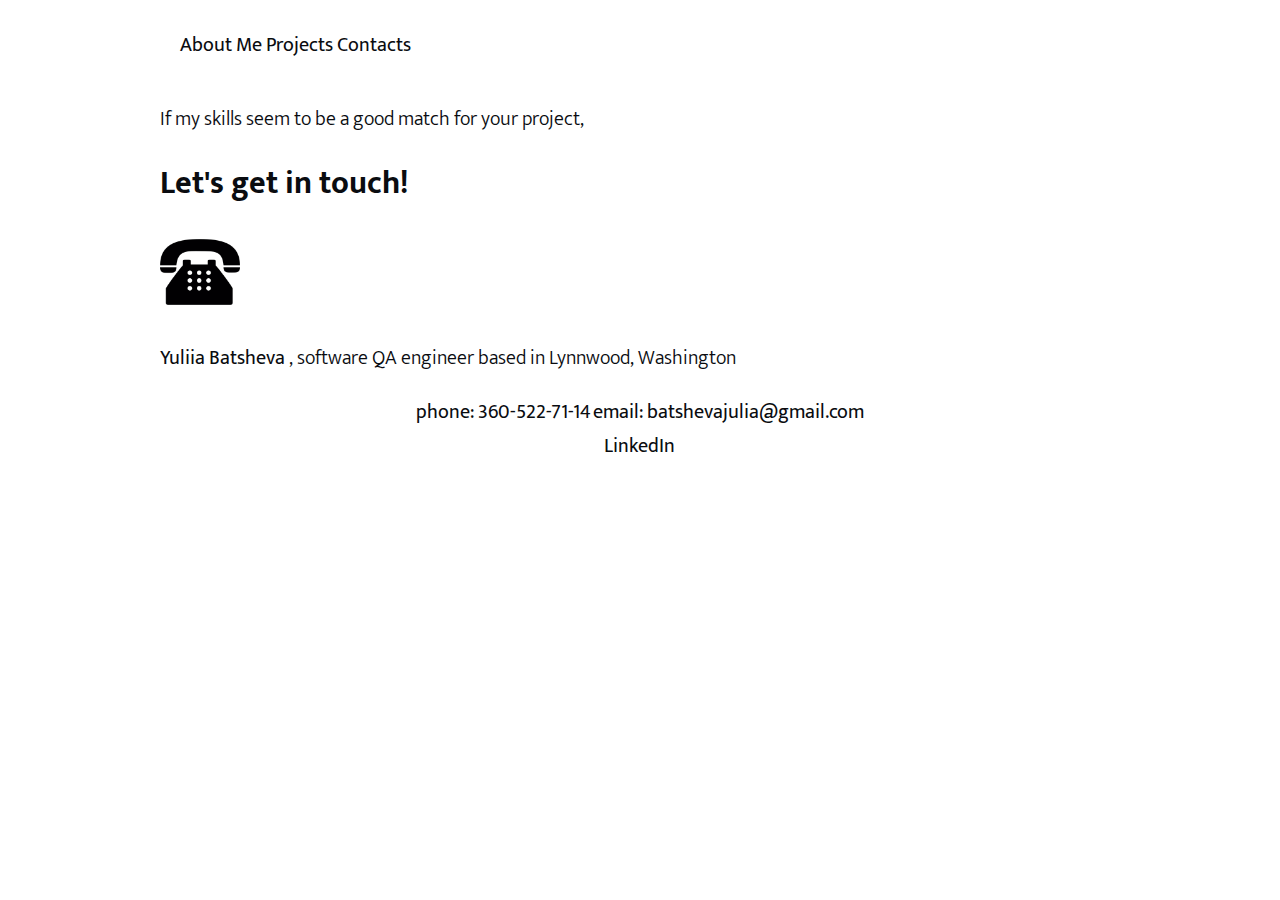
<file: contacts.html>
<!DOCTYPE html>
<html lang="en">
  <head>
    <meta charset="UTF-8" />
    <meta http-equiv="X-UA-Compatible" content="IE=edge" />
    <meta name="viewport" content="width=device-width, initial-scale=1.0" />

    <link rel="preconnect" href="https://fonts.googleapis.com" />
    <link rel="preconnect" href="https://fonts.gstatic.com" crossorigin />

    <link
      href="https://fonts.googleapis.com/css2?family=Mukta:wght@200;300;400;500;600&display=swap"
      rel="stylesheet"
    />

    <script
      src="https://cdn.jsdelivr.net/npm/bootstrap@5.3.0-alpha1/dist/js/bootstrap.bundle.min.js"
      integrity="sha384-w76AqPfDkMBDXo30jS1Sgez6pr3x5MlQ1ZAGC+nuZB+EYdgRZgiwxhTBTkF7CXvN"
      crossorigin="anonymous"
    ></script>
    <title>
      Contacts of Yuliia Batsheva, software QA engineer based in Lynnwood,
      Washington
    </title>
    <link rel="icon" type="image/png" href="images/logo-upd.png" />

    <link
      href="https://cdn.jsdelivr.net/npm/bootstrap@5.3.0-alpha1/dist/css/bootstrap.min.css"
      rel="stylesheet"
      integrity="sha384-GLhlTQ8iRABdZLl6O3oVMWSktQOp6b7In1Zl3/Jr59b6EGGoI1aFkw7cmDA6j6gD"
      crossorigin="anonymous"
    />
    <link rel="stylesheet" href="styles/style.css" />
  </head>
  <body>
    <main>
      <nav>
        <ul>
          <li><a href="index.html">About Me</a></li>
          <li class="ms-3"><a href="index.html">Projects</a></li>
          <li class="ms-3"><a href="contacts.html">Contacts</a></li>
        </ul>
      </nav>
      <div class="container">
        <div class="text-center">
          <div class="ms-md-4">
            <p>If my skills seem to be a good match for your project,</p>
            <h1>Let's get in touch!</h1>

            <img
              src="images/retro-phone.png"
              alt="vintage phone icon"
              class="img-fluid phone-img"
            />
            <div class="mt-3">
              <p>
                <strong>Yuliia Batsheva</strong> , software QA engineer based in
                Lynnwood, Washington
              </p>
              <div class="mt-4 contact-links">
                <a href="tel:360-522-71-14">phone: 360-522-71-14</a>
                <a href="mailtto:batshevajulia@gmail.com">
                  email: batshevajulia@gmail.com</a
                >

                <a
                  href="https://www.linkedin.com/in/julia-batsheva/"
                  target="_blank"
                  >LinkedIn</a
                >
              </div>
            </div>
          </div>
        </div>
      </div>
    </main>
  </body>
</html>
</file>
<file: styles/style.css>
:root {
  --primary-color: #4d84eb;
  --secondary-color: #f5f2fe;
  --box-shadow: 0 5px 10px rgba(0, 0, 0, 0.3);
}
main {
  max-width: 76%;
  margin: 0 auto;
  font-family: "Mukta";
  color: #0a0c10;
}

nav ul {
  text-align: left;
  margin: 0;
  padding: 20px;
}
nav li {
  display: inline;
  list-style: none;
}

nav a:hover {
  transition: all 100ms ease-in-out;
}

nav li.active a,
nav a:hover {
  color: var(--primary-color);
}

.logo {
  height: auto;
  max-width: 120px;
}

p {
  font-size: 20px;
  font-weight: 300;
  color: #0a0c10;
}

hr {
  border: none;
  border-top: 2px dotted;
  height: 2px;
}

.tools span {
  font-weight: 500;
}

pre {
  overflow: auto;
}

var {
  color: darkblue;
  font-style: normal;
  font-weight: 500;
}

var.comment {
  color: #0a0c10;
  opacity: 0.4;
}
.expertise-icons img {
  max-width: 60px;
}

.request {
  font-size: 14px;
  color: #4d84eb;
}

li {
  font-size: 20px;
}

.launch-link {
  background: var(--primary-color);
  font-size: 16px;
  color: white;
  border-radius: 4px;
  padding: 14px;
  text-decoration: none;
  margin-bottom: 20px;
}

.launch-link:hover {
  background-color: #246bce;
  transition: 0.7s;
  box-shadow: var(--box-shadow);
}

.contact-links {
  max-width: 47%;
  margin: 20px auto;
  display: flex;
  justify-content: space-around;
  flex-wrap: wrap;
}

.contact-links a {
  font-size: 20px;
}

.contact-links a:hover {
  color: var(--primary-color);
}
a {
  color: #0a0c10;
  text-decoration: none;
}

footer {
  margin: 70px 0 60px;
}

.email-link a {
  font-size: 22px;
}

.email-link a:hover {
  color: var(--primary-color);
}

footer .social-links a {
  color: var(--primary-color);
  font-size: 26px;
  margin: 0 20px;
}

footer .social-links a:hover {
  color: #246bce;
  transition: 0.7s;
}

.phone-img {
  height: auto;
  width: 80px;
}

@media (max-width: 1200px) {
  main {
    max-width: 90%;
  }
}

@media (max-width: 1088px) {
  .logo {
    width: 60px;
  }
  .expertise-icons img {
    width: 42px;
  }

  h3,
  .expertise-icons {
    margin-left: 0;
  }

  .launch-link {
    padding: 12px;
  }
  .links {
    max-width: 90%;
  }
  .phone-img {
    width: 14%;
  }
}

@media (max-width: 768px) {
  .launch-link {
    display: block;
    width: 70%;
    margin: auto;
  }

  nav ul {
    text-align: center;
    padding: 14px;
    font-size: 16px;
  }

  .contact-links {
    max-width: 100%;
  }
  .contact-links a {
    font-size: 16px;
  }
}
</file>
